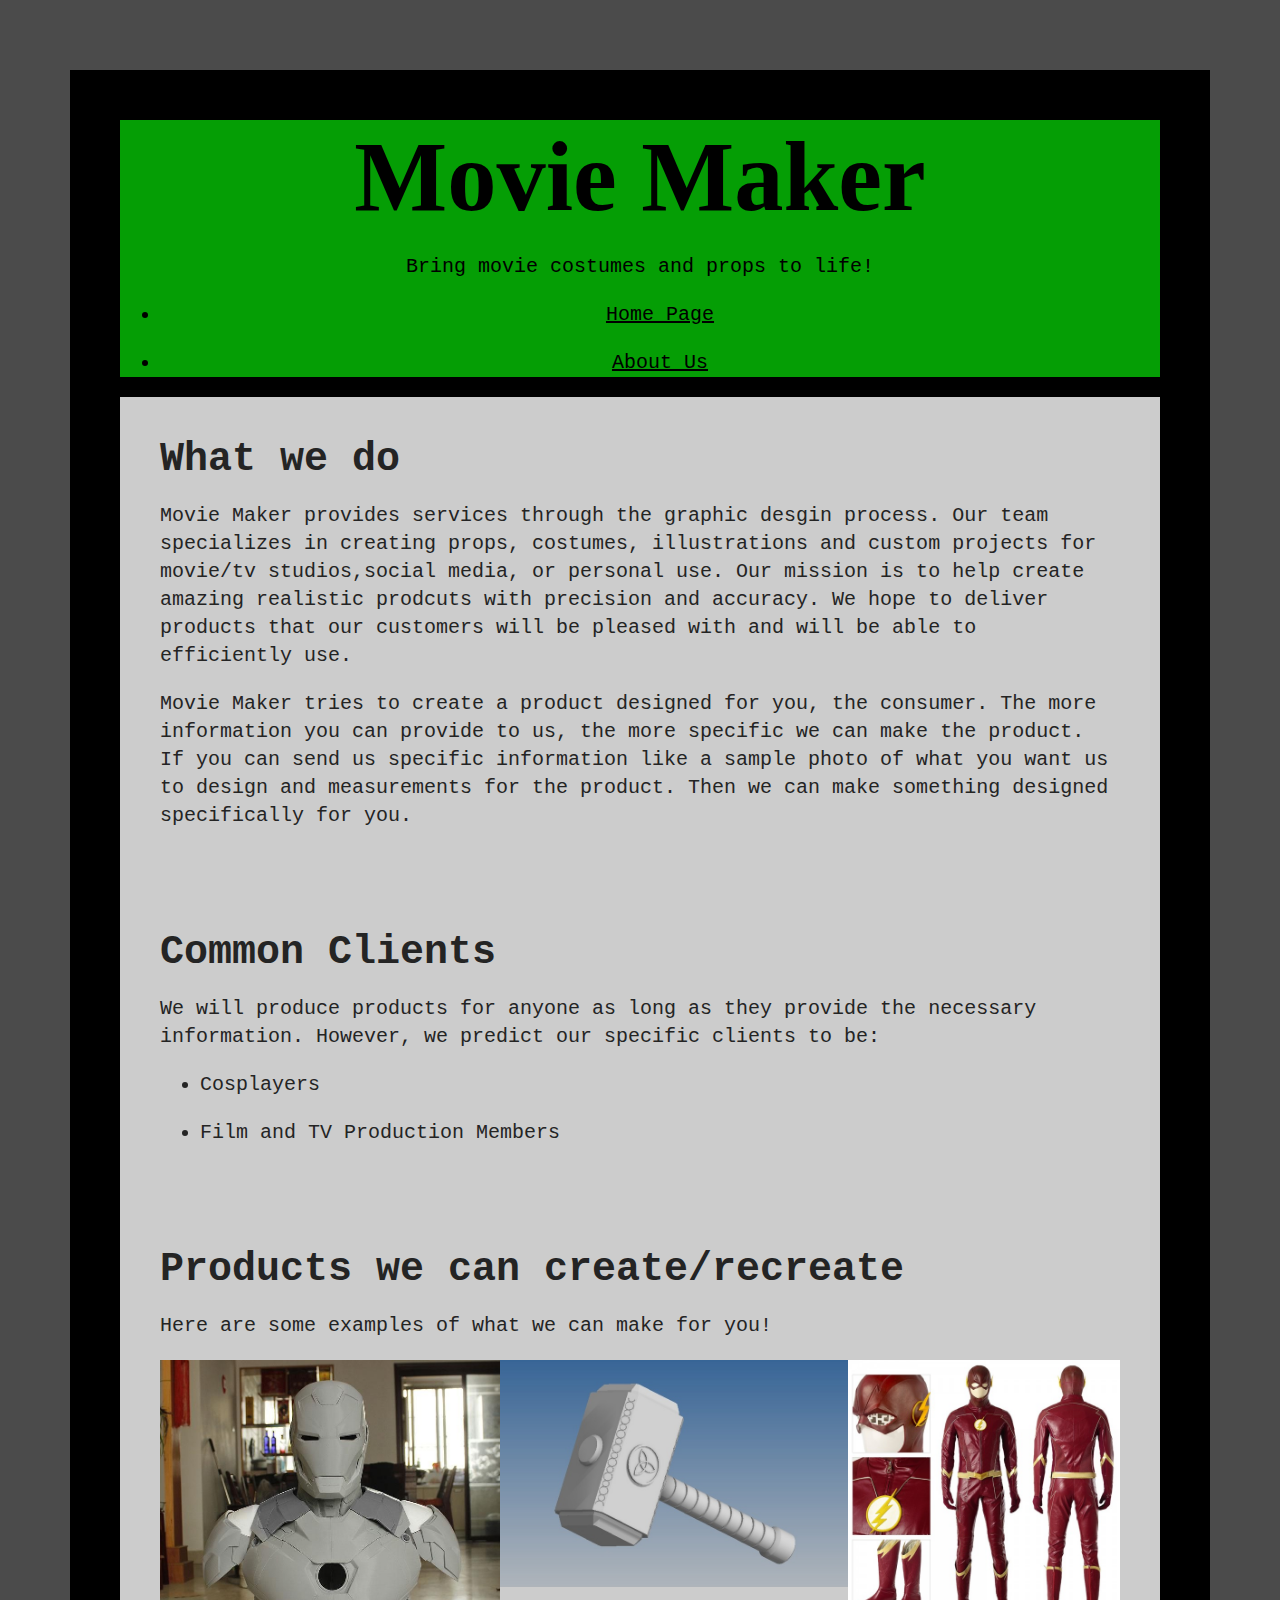
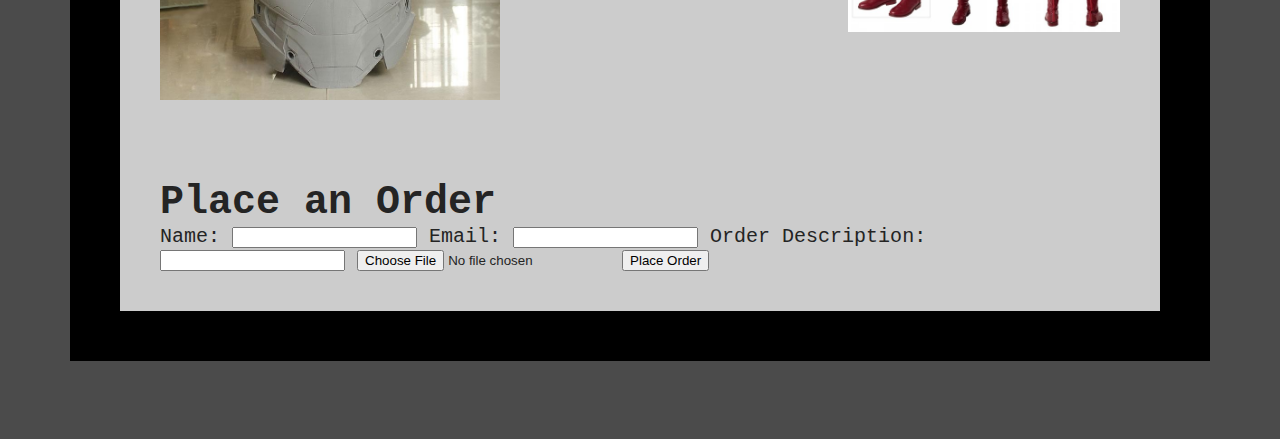
<file: index.html>
<!DOCTYPE html>
<html lang="en">
<head>
    <meta charset="UTF-8">
    <meta http-equiv="X-UA-Compatible" content="IE=edge">
    <meta name="viewport" content="width=device-width, initial-scale=1.0">
    <link rel="stylesheet" href="style.css">
    <title>MI349Final</title>
</head>
<body>
    <div>
    <header>
        <h1>Movie Maker</h1>
        <p>Bring movie costumes and props to life!</P>
            <nav>
                <ul>
                   <li><p><a href = "index.html">Home Page</a></p></li>
                   <li><p><a href = "about.html">About Us</a></p></li>
                </ul>
            </nav>
    </header>
    <section>
        <article>
            <h2>What we do</h2>
            <p>Movie Maker provides services through the graphic desgin process. Our team specializes in creating props, costumes, illustrations and custom projects for movie/tv studios,social media, or personal use. Our mission is to help create amazing realistic prodcuts with precision and accuracy. We hope to deliver products that our customers will be pleased with and will be able to efficiently use.</p>
            <p>Movie Maker tries to create a product designed for you, the consumer. The more information you can provide to us, the more specific we can make the product. If you can send us specific information like a sample photo of what you want us to design and measurements for the product. Then we can make something designed specifically for you.</p>
        </article>
        </section>

        <section>
        <article>
            <h2>Common Clients</h2>
            <p>We will produce products for anyone as long as they provide the necessary information. However, we predict our specific clients to be:</p>
                <ul>
                    <li><p>Cosplayers</p></li>
                    <li><p>Film and TV Production Members</p></li>
                </ul>
        </article>
        </section>

        <section>
        <article>
            <h2>Products we can create/recreate</h2>
            <p>Here are some examples of what we can make for you!</p>
            <div class="wrapper">
                <div class="box1"><img src="3D_Printed_Iron_man.jpg" alt="Iron man 3D Printed Suit"></div>
                <div class="box2"><img src="3D_Printed_Thor.jpg" alt="Thor's Hammer 3D Printed"></div>
                <div class="box3"><img src="Flash_Cosplay.jpg" alt="The Flash Tv Show Suit"></div>
              </div>
        </article>
        </section>

        <section>
        <article>
            <h2>Place an Order</h2>
            <form>
                <label id="Name">Name:</label>
                <input type="text">

                <label id="Email">Email:</label>
                <input type="text">

                <label id="Order">Order Description:</label>
                <input type="text">

                <input type="file" id="myFile" name="filename">

                <button>Place Order</button>
            </form>
        </article>

    </section>
</div>
</body>
</html>
</file>
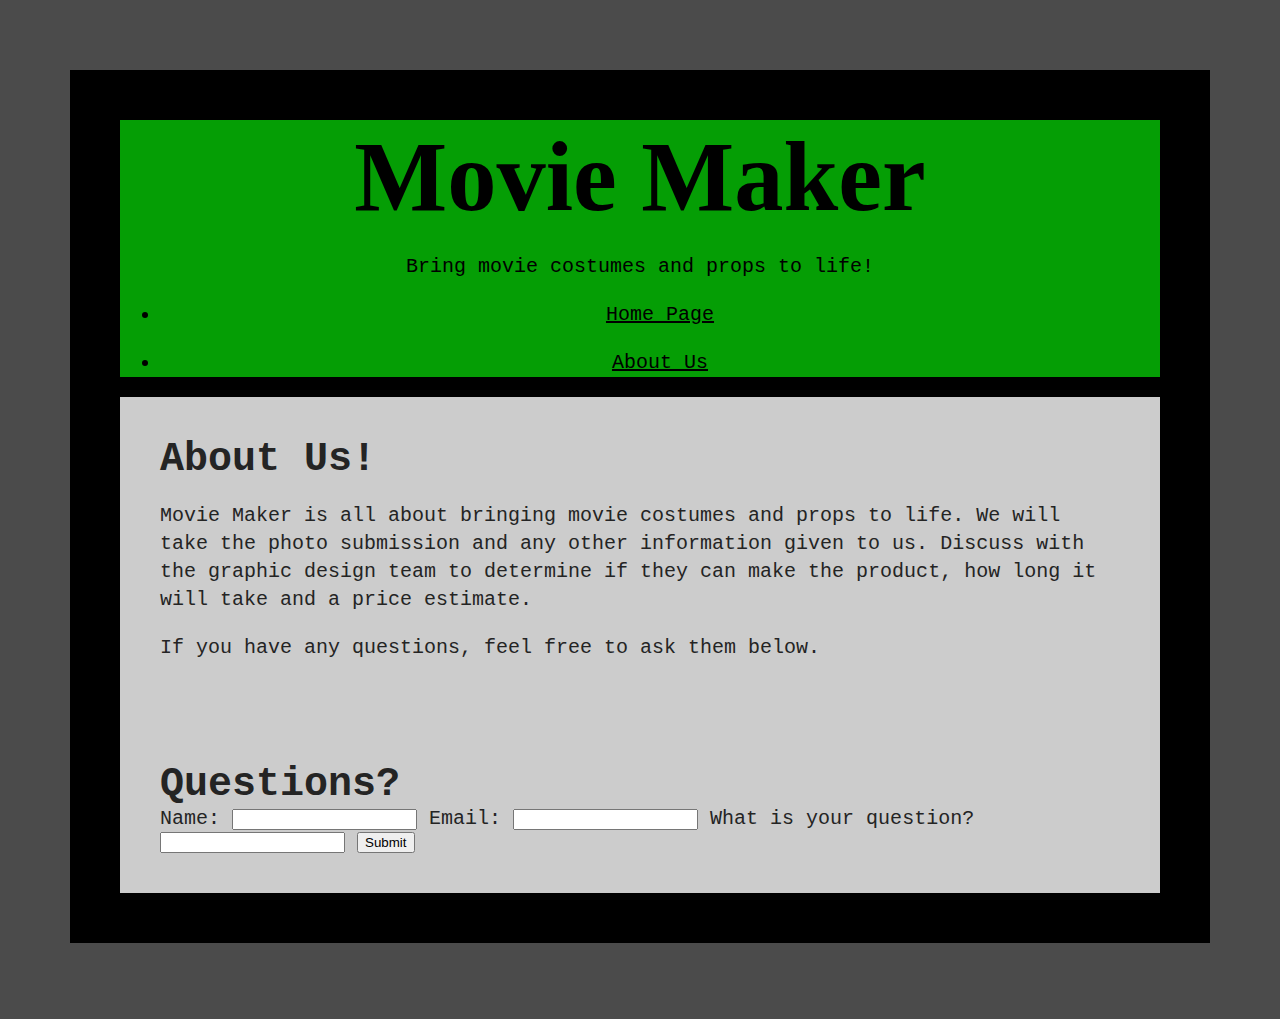
<file: about.html>
<!DOCTYPE html>
<html lang="en">
<head>
    <meta charset="UTF-8">
    <meta http-equiv="X-UA-Compatible" content="IE=edge">
    <meta name="viewport" content="width=device-width, initial-scale=1.0">
    <link rel="stylesheet" href="style.css">
    <title>About Us</title>
</head>
<body>
    <header>
        <h1>Movie Maker</h1>
        <p>Bring movie costumes and props to life!</P>
            <nav>
                <ul>
                    <li><p><a href = "index.html">Home Page</a></p></li>
                    <li><p><a href = "about.html">About Us</a></p></li>
                </ul>
            </nav>
    </header> 
    <section>
        <article>
            <h2>About Us!</h2>
            <p>Movie Maker is all about bringing movie costumes and props to life. We will take the photo submission and any other information given to us. Discuss with the graphic design team to determine if they can make the product, how long it will take and a price estimate.</p>
            <p>If you have any questions, feel free to ask them below.</p>
        </article>
    </section>
    <section>
        <article>
            <h2>Questions?</h2>
            <form>
                <label id="Name">Name:</label>
                <input type="text">

                <label id="Email">Email:</label>
                <input type="text">

                <label id="Questions">What is your question?</label>
                <input type="text">

                <button>Submit</button>
            </form>
        </article>
    </section>
</body>
</html>
</file>
<file: style.css>
html{
    background: #4b4b4b
}
    
body {
   font-family:monospace;
   margin: 70px;
   padding: 50px;
   color: #242424;
   background: rgb(0, 0, 0);
   font-size: x-large;
}

header{
    color:black;
    background: rgb(5, 158, 5);
    position: sticky;
    top: 0;
    text-align: center;
}


article{
    padding: 20px;
    margin: 20px;
}

img{
    width: 100%;
    float: left;
    margin-top: auto;
}

section{
    background:#ccc;
    display: flex;
}

h1 {
    font-size: 4em;
    font-family:fantasy;
    margin: 0;
}

h2 {
    font-size: 2em;
    margin: 0;
}

.wrapper {
    display:flex;
}

p {
    line-height: 1.4em;
}

a[href] {
    color: black
}

@media (max-width: 600px) {
    
    .wrap{
        max-width:fit-content;
    }

    header{ 
        background: rgb(119, 22, 22);
        color:white;
    }

    a[href] {
        color:white;
    }
}
</file>
